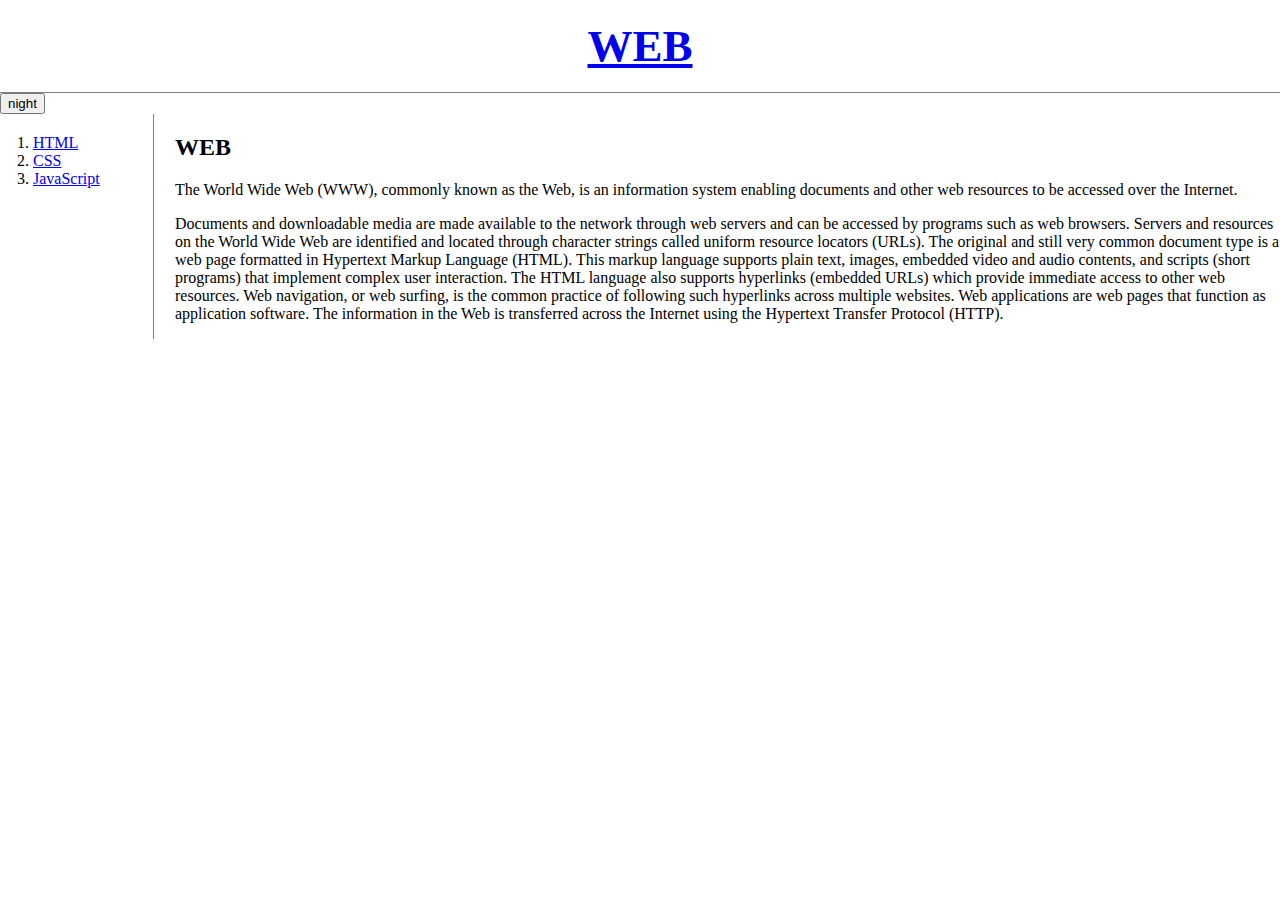
<file: index.html>
<!doctype html>
<html>
    <head>
        <title>WEB1 - Welcome</title>
        <meta charset="utf-8">
        <link rel="stylesheet" href="style.css"> <!-- style.css 파일을 다운 받아 이 웹 페이지에 적용 -->
        <script src="colors.js"></script>
        <script src="https://ajax.googleapis.com/ajax/libs/jquery/3.6.3/jquery.min.js"></script>
    </head>

    <body>
        <h1><a href="index.html">WEB</a></h1>
        <input id="night_day" type="button" value="night" onclick="night_day_handler(this)"> <!-- night_day_handler 함수 호출 -->
        <div id="grid">
            <ol>
                <li><a href="1.html">HTML</a></li>
                <li><a href="2.html">CSS</a></li>
                <li><a href="3.html">JavaScript</a></li>
            </ol>

            <div id="article">
                <h2>WEB</h2>
                <p>
                    The World Wide Web (WWW), commonly known as the Web, is an information system enabling documents and other web resources to be accessed over the Internet.
                </p>
                <p>
                    Documents and downloadable media are made available to the network through web servers and can be accessed by programs such as web browsers. Servers and resources on the World Wide Web are identified and located through character strings called uniform resource locators (URLs). The original and still very common document type is a web page formatted in Hypertext Markup Language (HTML). This markup language supports plain text, images, embedded video and audio contents, and scripts (short programs) that implement complex user interaction. The HTML language also supports hyperlinks (embedded URLs) which provide immediate access to other web resources. Web navigation, or web surfing, is the common practice of following such hyperlinks across multiple websites. Web applications are web pages that function as application software. The information in the Web is transferred across the Internet using the Hypertext Transfer Protocol (HTTP).
                </p>
            </div>
        </div>
    </body>
</html>
</file>
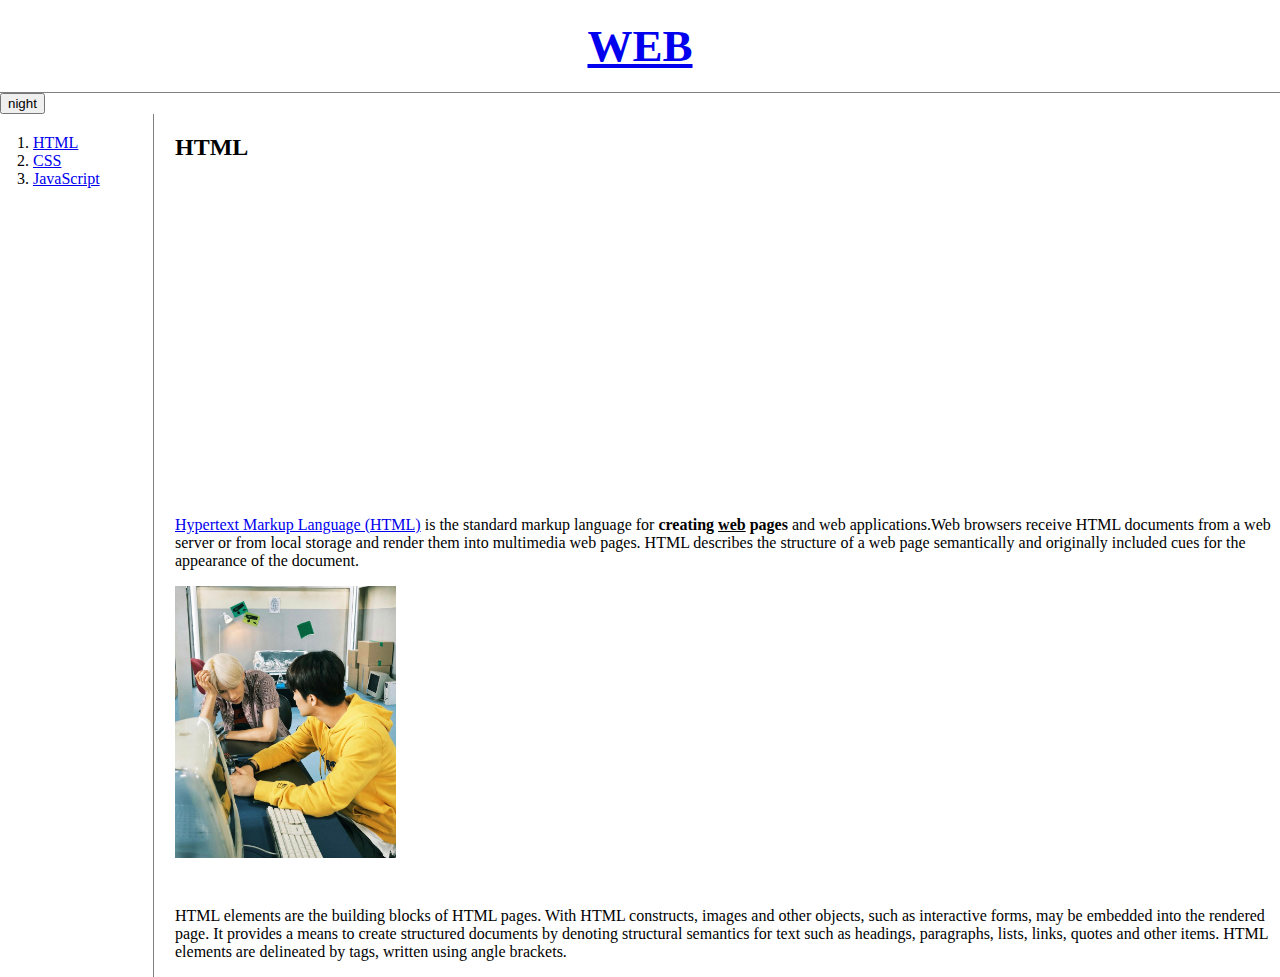
<file: 1.html>
<!doctype html>
<html>
    <head>
        <title>WEB1 - HTML</title>
        <meta charset="utf-8">
        <link rel="stylesheet" href="style.css"> <!-- style.css 파일을 다운 받아 이 웹 페이지에 적용 -->
        <script src="colors.js"></script>
        <script src="https://ajax.googleapis.com/ajax/libs/jquery/3.6.3/jquery.min.js"></script>
    </head>

    <body>
        <h1><a href="index.html">WEB</a></h1>
        <input id="night_day" type="button" value="night" onclick="night_day_handler(this)"> <!-- night_day_handler 함수 호출 -->
        <div id="grid">
            <ol>
                <li><a href="1.html">HTML</a></li>
                <li><a href="2.html">CSS</a></li>
                <li><a href="3.html">JavaScript</a></li>
            </ol>

            <div id="article">
            <h2>HTML</h2>
                <p>
                    <iframe width="560" height="315" 
                    src="https://www.youtube.com/embed/tZooW6PritE" title="YouTube video player" 
                    frameborder="0" allow="accelerometer; autoplay; clipboard-write; encrypted-media; gyroscope; picture-in-picture; web-share" 
                    allowfullscreen></iframe>
                </p>
                <p><a href="https://www.w3.org/TR/2011/WD-html5-20110405/" target="_blank" title="html5 specification">Hypertext Markup Language (HTML)</a> is the standard markup language for <strong>creating <u>web</u> pages</strong> and web applications.Web browsers receive HTML documents from a web server or from local storage and render them into multimedia web pages. HTML describes the structure of a web page semantically and originally included cues for the appearance of the document.</p>
                <img src="coding.jpg" width="20%">
                <p style="margin-top:45px;">HTML elements are the building blocks of HTML pages. With HTML constructs, images and other objects, such as interactive forms, may be embedded into the rendered page. It provides a means to create structured documents by denoting structural semantics for text such as headings, paragraphs, lists, links, quotes and other items. HTML elements are delineated by tags, written using angle brackets.</p>
            </div>
        </div>
    </body>
</html>
</file>
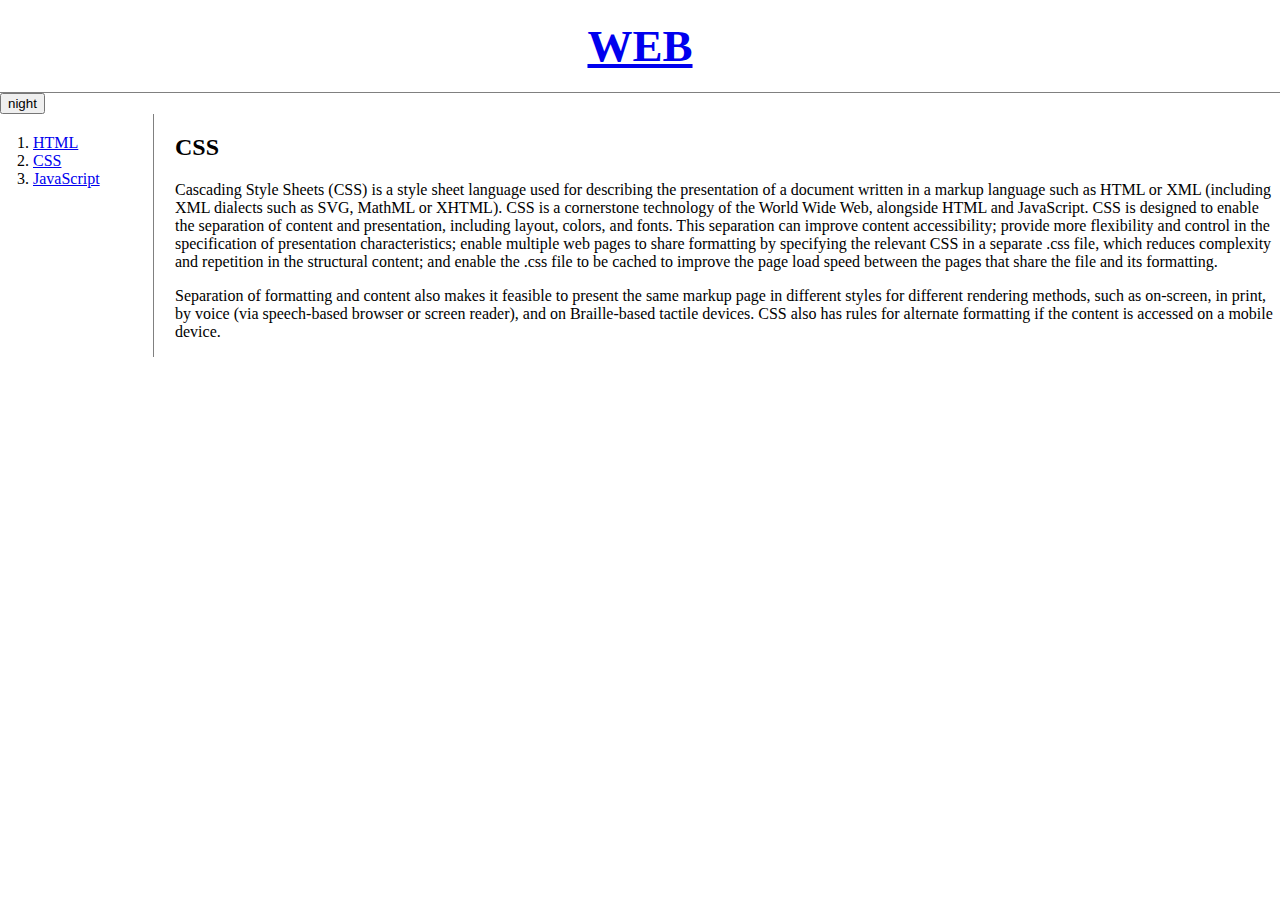
<file: 2.html>
<!doctype html>
<html>
    <head>
        <title>WEB1 - CSS</title>
        <meta charset="utf-8">
        <link rel="stylesheet" href="style.css"> <!-- style.css 파일을 다운 받아 이 웹 페이지에 적용 -->
        <script src="colors.js"></script>
        <script src="https://ajax.googleapis.com/ajax/libs/jquery/3.6.3/jquery.min.js"></script>
    </head>

    <body>
        <h1><a href="index.html">WEB</a></h1>
        <input id="night_day" type="button" value="night" onclick="night_day_handler(this)"> <!-- night_day_handler 함수 호출 -->
        <div id="grid">
            <ol>
                <li><a href="1.html">HTML</a></li>
                <li><a href="2.html">CSS</a></li>
                <li><a href="3.html">JavaScript</a></li>
            </ol>
            <div id="article">
                <h2>CSS</h2>
                <p>
                Cascading Style Sheets (CSS) is a style sheet language used for describing the presentation of a document written in a markup language such as HTML or XML (including XML dialects such as SVG, MathML or XHTML). CSS is a cornerstone technology of the World Wide Web, alongside HTML and JavaScript. CSS is designed to enable the separation of content and presentation, including layout, colors, and fonts. This separation can improve content accessibility; provide more flexibility and control in the specification of presentation characteristics; enable multiple web pages to share formatting by specifying the relevant CSS in a separate .css file, which reduces complexity and repetition in the structural content; and enable the .css file to be cached to improve the page load speed between the pages that share the file and its formatting.
                </p>
                <p>
                Separation of formatting and content also makes it feasible to present the same markup page in different styles for different rendering methods, such as on-screen, in print, by voice (via speech-based browser or screen reader), and on Braille-based tactile devices. CSS also has rules for alternate formatting if the content is accessed on a mobile device.
                </p>
            </div>
        </div>
    </body>
</html>
</file>
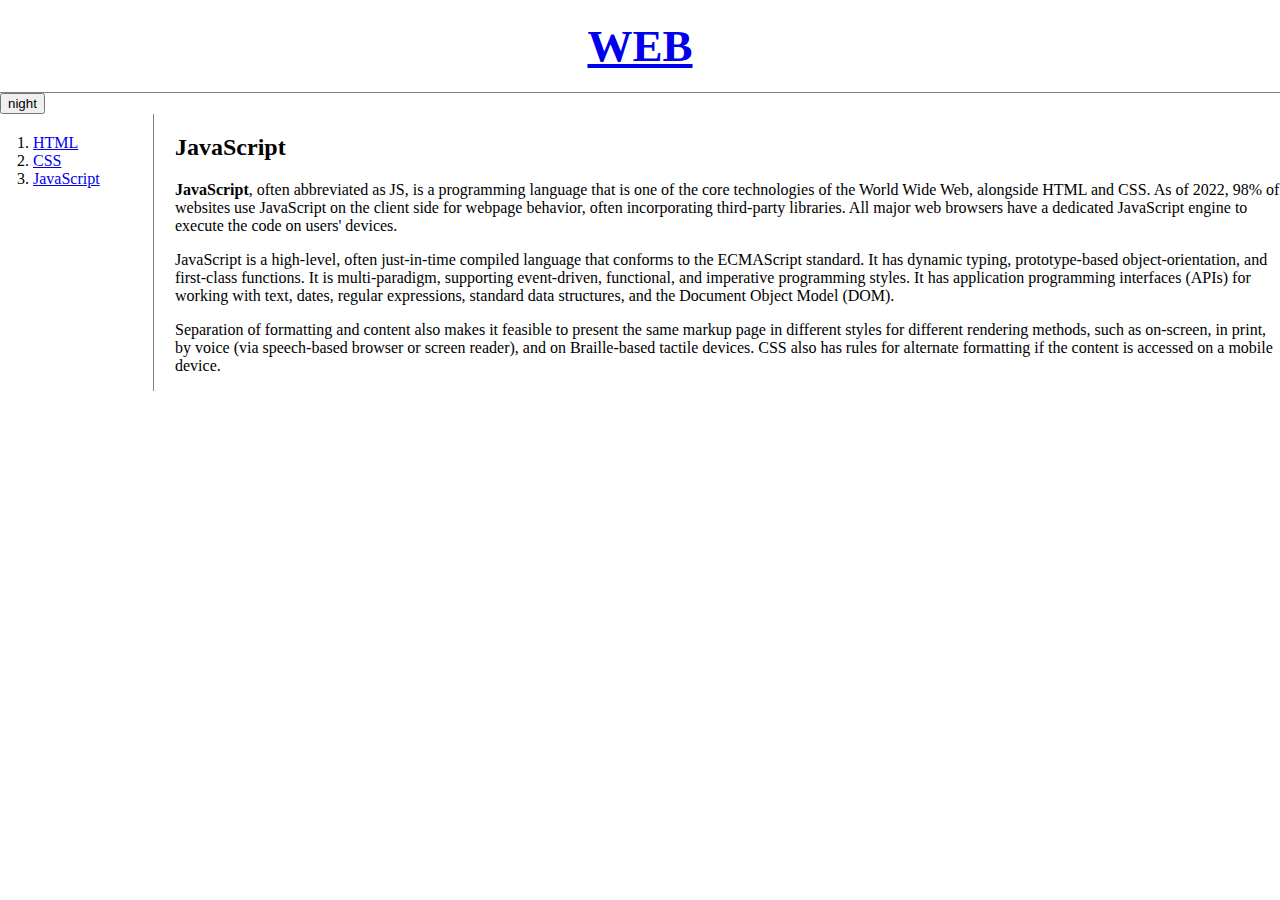
<file: 3.html>
<!doctype html>
<html>
    <head>
        <title>WEB1 - JavaScript</title>
        <meta charset="utf-8">
        <link rel="stylesheet" href="style.css"> <!-- style.css 파일을 다운 받아 이 웹 페이지에 적용 -->
        <script src="colors.js"></script>
        <script src="https://ajax.googleapis.com/ajax/libs/jquery/3.6.3/jquery.min.js"></script>
    </head>

    <body>
        <h1><a href="index.html">WEB</a></h1>
        
        <input id="night_day" type="button" value="night" onclick="night_day_handler(this)"> <!-- night_day_handler 함수 호출 -->
        <div id="grid">
            <ol>
                <li><a href="1.html">HTML</a></li>
                <li><a href="2.html">CSS</a></li>
                <li><a href="3.html">JavaScript</a></li>
            </ol>

            <div id="article">
                <h2>JavaScript</h2>
                <p>
                <span style="font-weight:bold;">JavaScript</span>, often abbreviated as JS, is a programming language that is one of the core technologies of the World Wide Web, alongside HTML and CSS. As of 2022, 98% of websites use JavaScript on the client side for webpage behavior, often incorporating third-party libraries. All major web browsers have a dedicated JavaScript engine to execute the code on users' devices.
                </p>
                <p>
                JavaScript is a high-level, often just-in-time compiled language that conforms to the ECMAScript standard. It has dynamic typing, prototype-based object-orientation, and first-class functions. It is multi-paradigm, supporting event-driven, functional, and imperative programming styles. It has application programming interfaces (APIs) for working with text, dates, regular expressions, standard data structures, and the Document Object Model (DOM).
                </p>
                <p>
                Separation of formatting and content also makes it feasible to present the same markup page in different styles for different rendering methods, such as on-screen, in print, by voice (via speech-based browser or screen reader), and on Braille-based tactile devices. CSS also has rules for alternate formatting if the content is accessed on a mobile device.
                </p>
            </div>
        </div>
    </body>
</html>
</file>
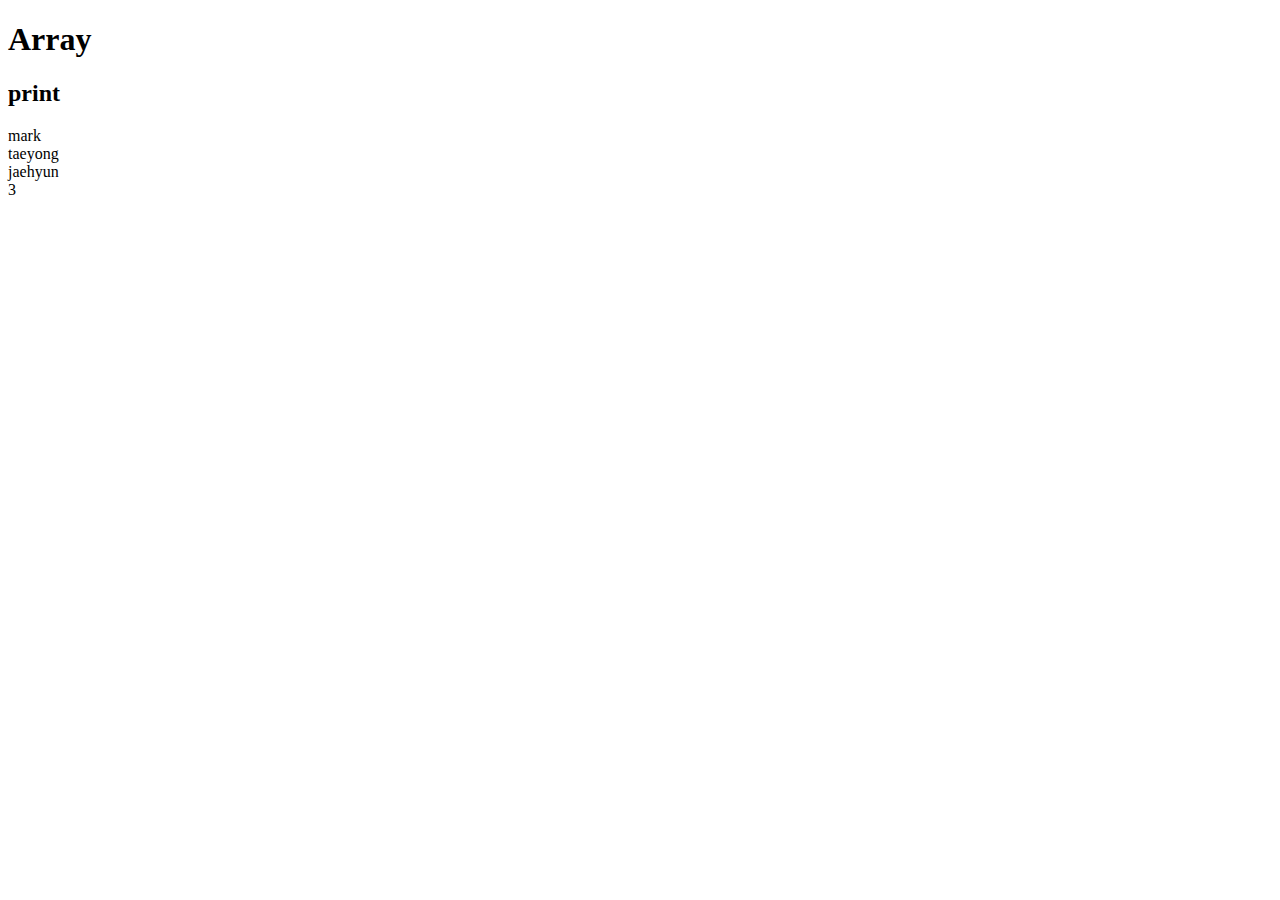
<file: array.html>
<!doctype html>
<html>
    <head>
        <title></title>
        <meta charset="utf-8">
    </head>

    <body>
        <h1>Array</h1>
        <script>
            var arr = ["mark", "taeyong"];
        </script>
        <h2>print</h2>
        <script>
            document.write(arr[0]+'<br>');
            document.write(arr[1]+'<br>');
            arr.push("jaehyun");
            document.write(arr[2]+'<br>');
            document.write(arr.length);
        </script>
    </body>
</html>
</file>
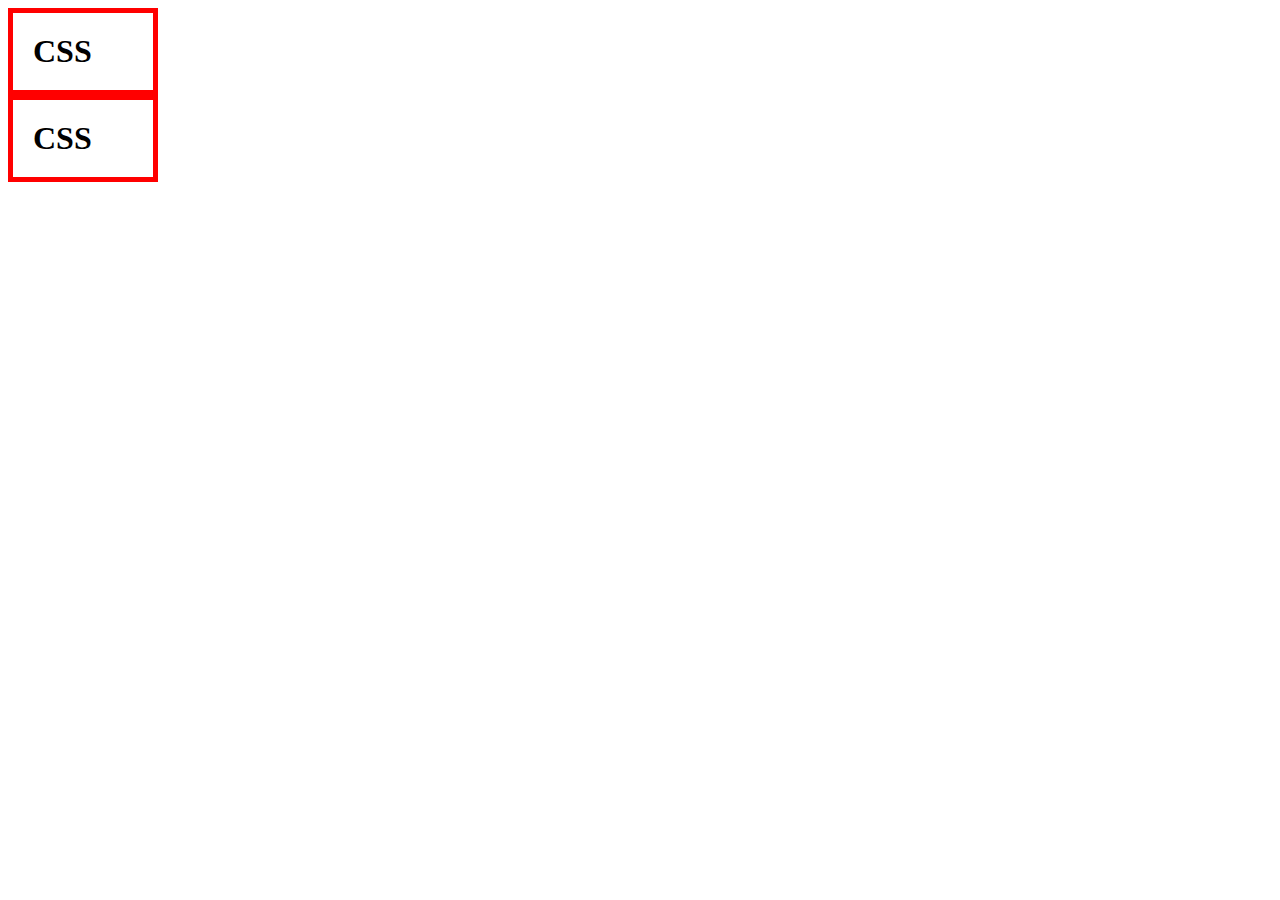
<file: box.html>
<!DOCTYPE html>
<html>
    <head>
        <meta charset="utf-8">
        <title></title>
        <style>
            h1{
                border: 5px solid red;
                padding: 20px; /* 테두리와 content 사이의 간격 조절 */
                margin: 0px; /*두 block간 간격을 조절 */
                width:100px; /*영역의 크기를 조절 가능*/
            }
        </style>
    </head>
    <body>
        <h1>CSS</h1>
        <h1>CSS</h1>
    </body>
</html>
</file>
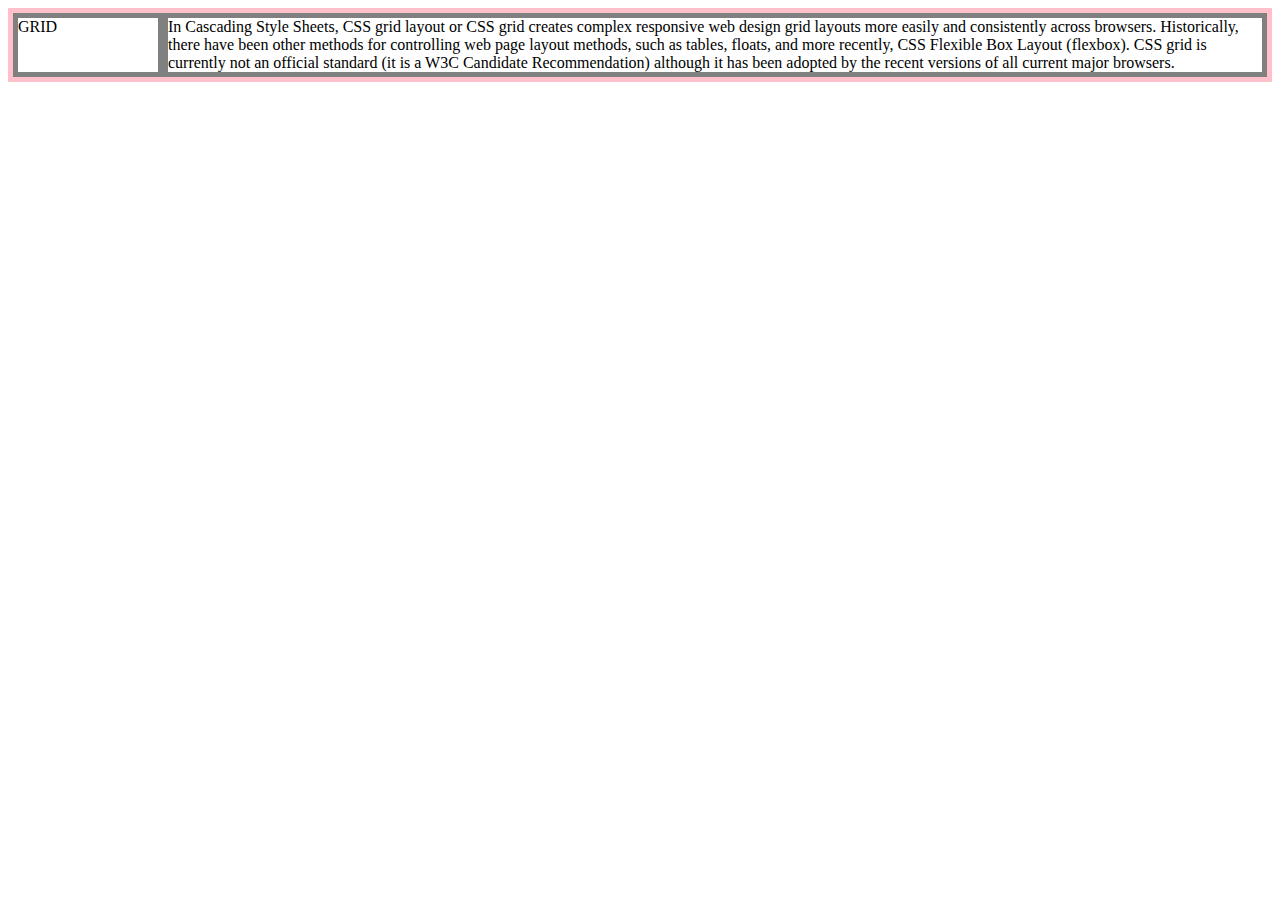
<file: grid.html>
<!DOCTYPE html>
<html>
    <head>
        <meta charset="utf-8">
        <title></title>
        <style>
            #grid{
                border:5px solid pink;
                display: grid;
                grid-template-columns: 150px 1fr; /* fixed size, GRID은 150px, 그에 대한 설명은 1fr만큼 공간 사용 */
            }
            div{
                border:5px solid gray;
            }
        </style>
    </head>
    <body>
        <div id="grid"> 
            <div>GRID</div>
            <div>In Cascading Style Sheets, CSS grid layout or CSS grid creates complex responsive web design grid layouts more easily and consistently across browsers. Historically, there have been other methods for controlling web page layout methods, such as tables, floats, and more recently, CSS Flexible Box Layout (flexbox). CSS grid is currently not an official standard (it is a W3C Candidate Recommendation) although it has been adopted by the recent versions of all current major browsers.</div>
        </div>
    </body>
</html>
</file>
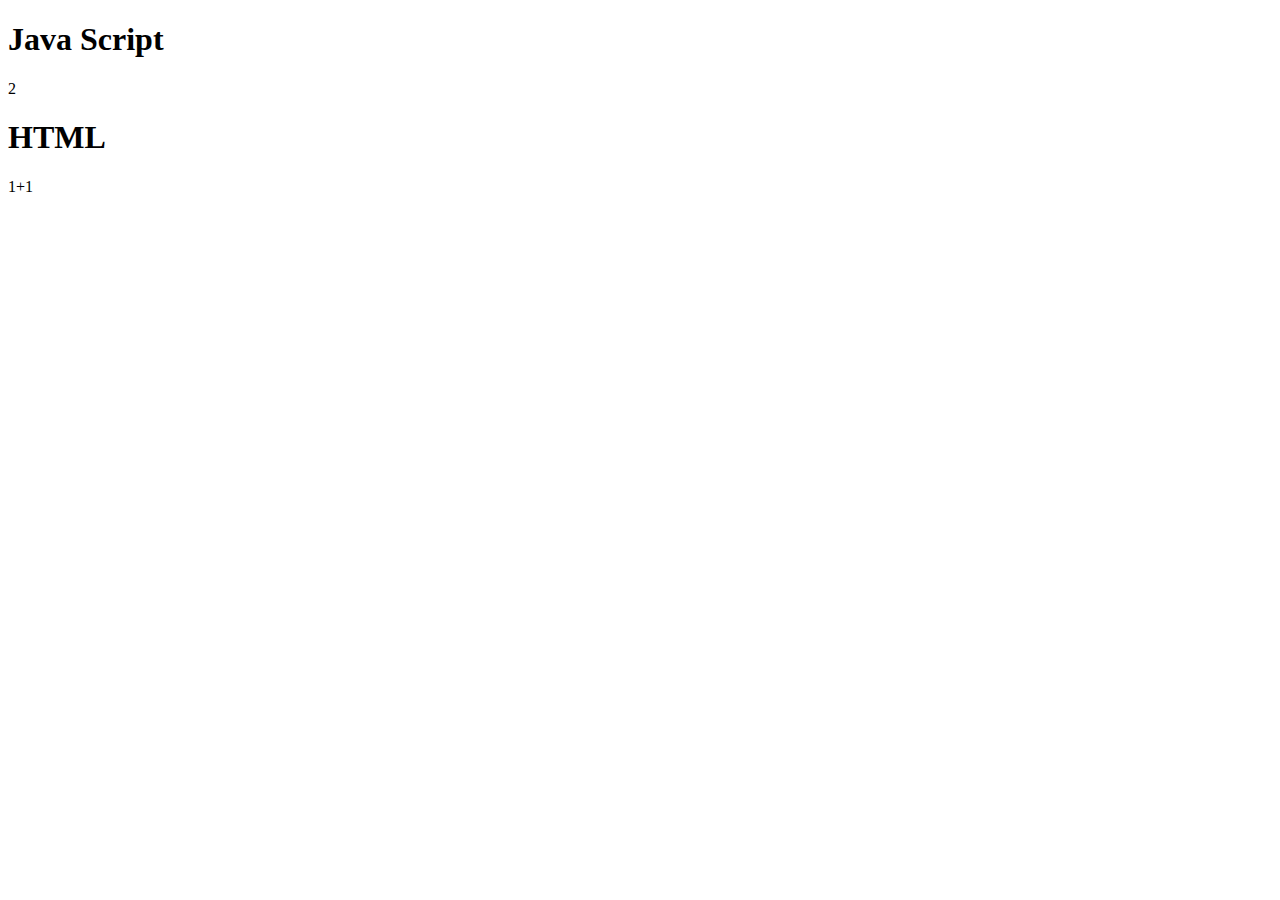
<file: javascript_ex1.html>
<!doctype html>
<html>
    <head>
        <title></title>
        <meta charset="utf-8">
    </head>

    <body>
        <h1>Java Script</h1>
        <script>
            document.write(1+1);    
        </script>

        <h1>HTML</h1>
        1+1
    </body>
</html>
</file>
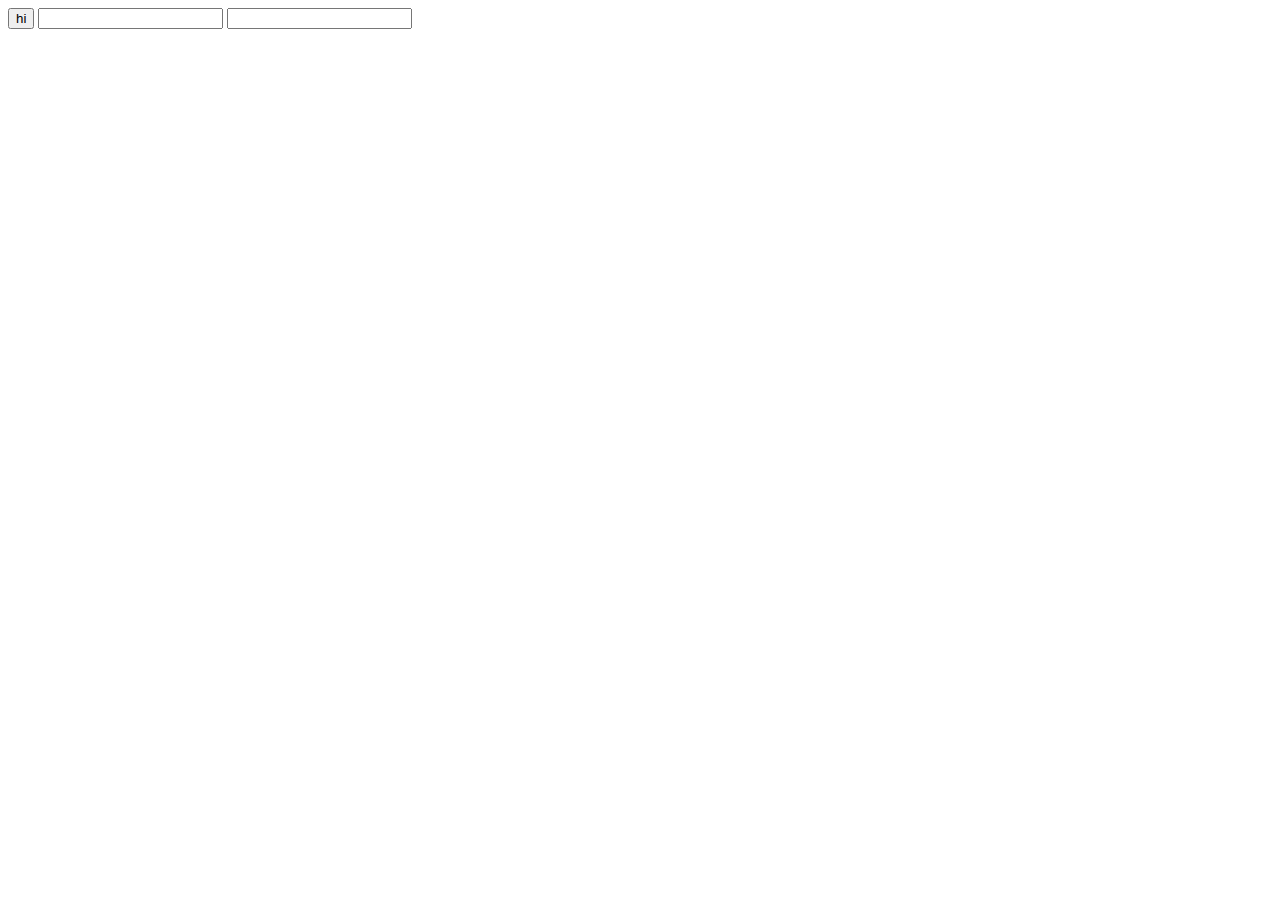
<file: javascript_ex2.html>
<!doctype html>
<html>
    <head>
        <title></title>
        <meta charset="utf-8">
    </head>

    <body>
        <input type="button" value="hi" onclick="alert('hi')">
        <input type="text" onchange="alert('changed')">
        <input type="text" onkeydown="alert('key down!')">
    </body>
</html>
</file>
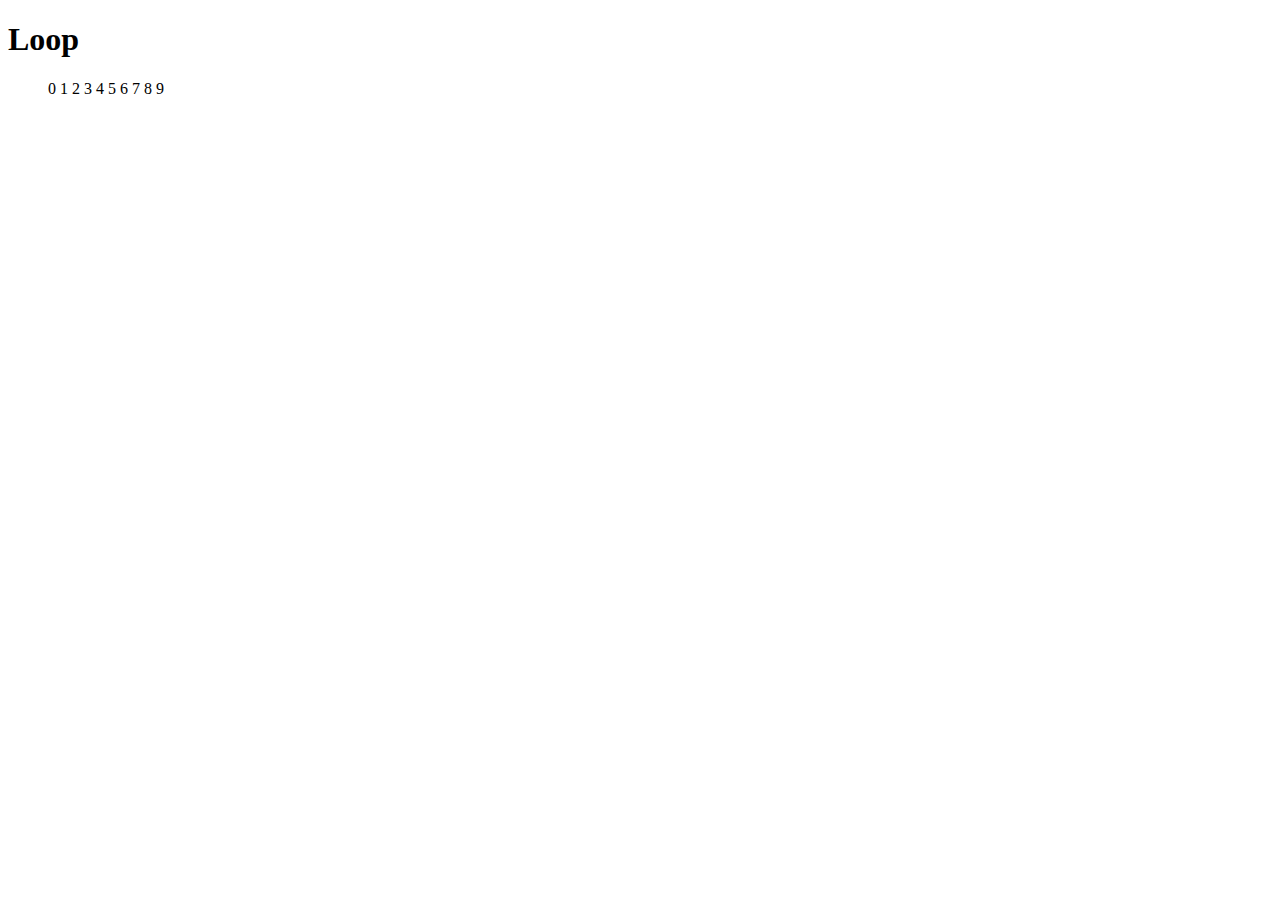
<file: loop.html>
<!doctype html>
<html>
    <head>
        <title></title>
        <meta charset="utf-8">
    </head>

    <body>
        <h1>Loop</h1>
        <ul>
            <script>
                var cnt = 0;
                while(cnt<10)
                {
                    document.write(cnt, ' ');
                    cnt++;
                }
            </script>
        </ul>
    </body>
</html>
</file>
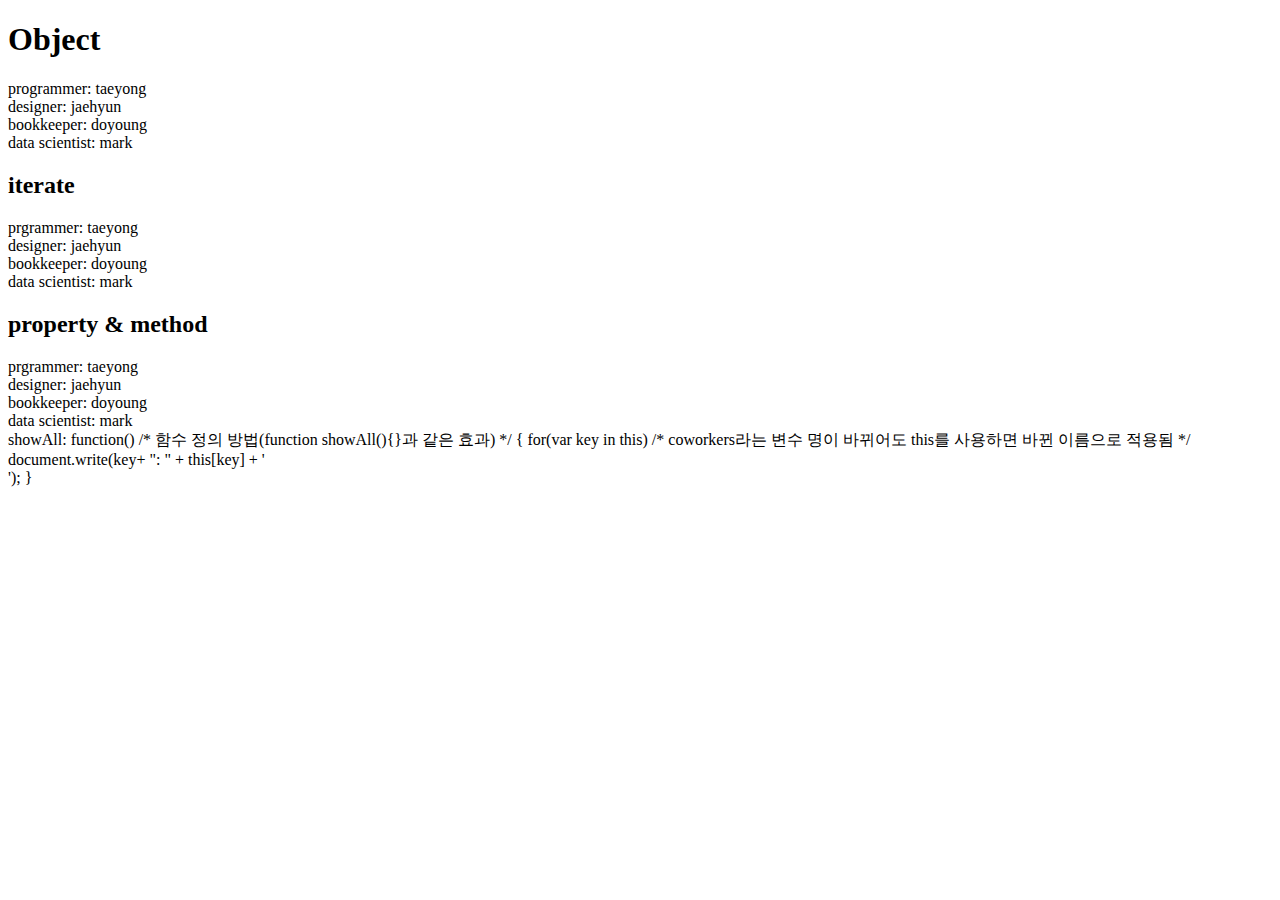
<file: object.html>
<!doctype html>
<html>
    <head>
        <title></title>
        <meta charset="utf-8">
    </head>

    <body>
        <h1>Object</h1>
        <script>
            var coworkers = {"prgrammer" : "taeyong", "designer" : "jaehyun"};
            document.write("programmer: " + coworkers.prgrammer + "<br>");
            document.write("designer: " + coworkers.designer + "<br>");
            coworkers.bookkeeper = "doyoung"; /* bookeeper는 객체 coworkers에 소속된 변수로 property*/
            document.write("bookkeeper: " + coworkers.bookkeeper + "<br>");
            coworkers["data scientist"] = "mark"
            document.write("data scientist: " + coworkers["data scientist"] + "<br>");
        </script>

        <h2>iterate</h2>
        <script>
            for(var key in coworkers)
                document.write(key+ ": " + coworkers[key] + '<br>');
        </script>

        <h2>property & method</h2>
        <script>
            coworkers.showAll = function() /* 함수 정의 방법(function showAll(){}과 같은 효과) */
            {
                for(var key in this) /* coworkers라는 변수 명이 바뀌어도 this를 사용하면 바뀐 이름으로 적용됨 */
                    document.write(key+ ": " + this[key] + '<br>');
            }
            coworkers.showAll(); /*showAll은 객체 coworkers에 소속된 함수로 method*/
        </script>
    </body>
</html>
</file>
<file: style.css>
body{
    margin: 0;
}
h1{
    font-size:45px;
    text-align:center;
    border-bottom:1px solid gray;
    margin:0;
    padding:20px;
}
#grid{
    display: grid;
    grid-template-columns: 150px 1fr;
}
#grid ol{
    border-right: 1px solid gray;
    width: 100px;
    margin:0px;
    padding:20px;
    padding-left: 33px;
}
#article{
    padding-left: 25px;
}
@media(max-width:800px){ /*화면 크기가 800px보다 작거나 같다면*/
    #grid{
    display: block; /*grid였던 것이 block으로 바뀜*/
    }
    #grid ol{
    border-right: none;
    }
    h1{
        border-bottom: none;
    }
}
</file>
